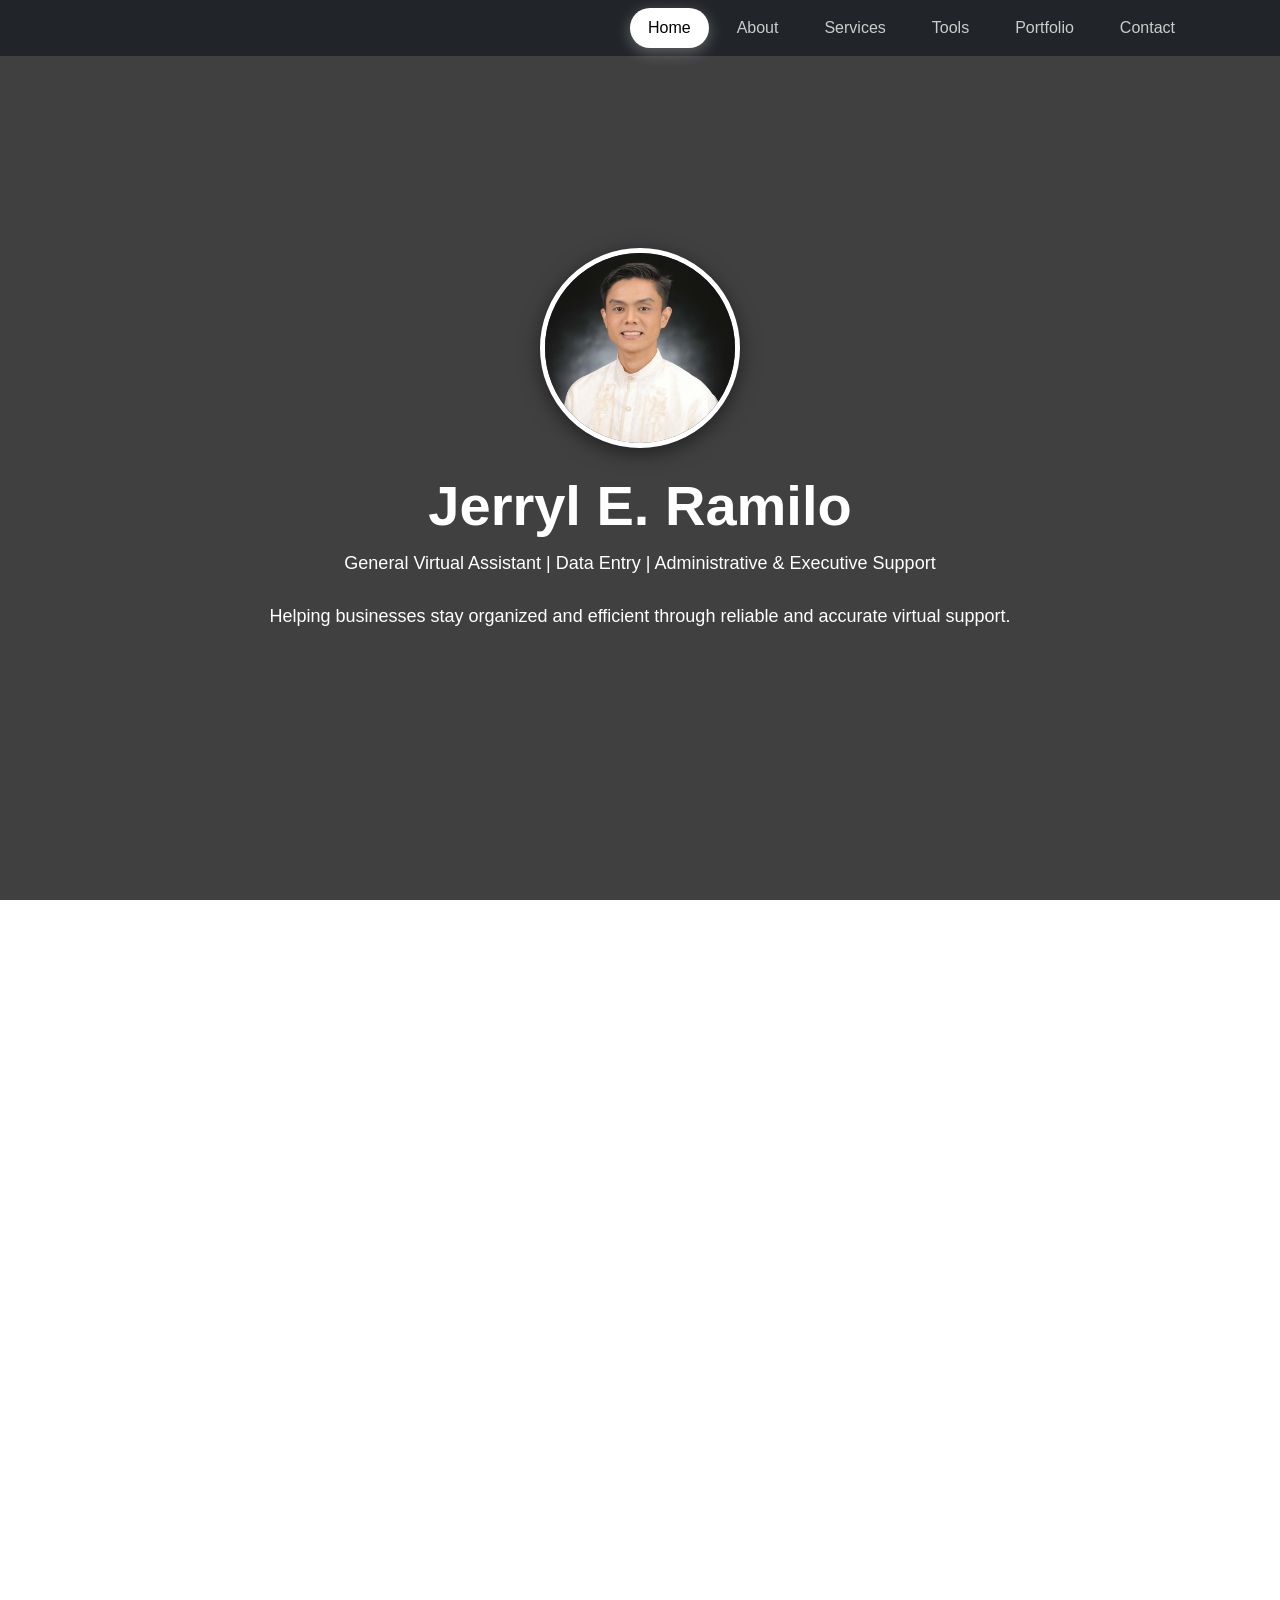
<file: index.html>
<!DOCTYPE html>
<html lang="en">
  <head>
    <meta charset="UTF-8">
    <meta name="viewport" content="width=device-width, initial-scale=1.0">
    <!-- Filename: index.html -->
    <title>VAPortfolio</title>
    <link href="https://cdn.jsdelivr.net/npm/bootstrap@5.3.2/dist/css/bootstrap.min.css" rel="stylesheet">
    <link href="https://cdn.jsdelivr.net/npm/bootstrap-icons@1.11.1/font/bootstrap-icons.css" rel="stylesheet">
    <link rel="icon" type="image/png" sizes="41x41" href="media/imagelogo1.png">
    <link rel="icon" type="image/png" sizes="21x21" href="media/imagelogo1.png">
    <link rel="stylesheet" href="stylesheet/css/style.css">
    <style>
    </style>
  </head>

  <body>
    <!-- NAVBAR -->
    <nav class="navbar navbar-expand-lg navbar-dark bg-dark fixed-top">
      <div class="container">
        <button class="navbar-toggler" type="button" data-bs-toggle="collapse" data-bs-target="#navbarNav">
          <span class="navbar-toggler-icon"></span>
        </button>
        <div class="collapse navbar-collapse" id="navbarNav">
          <ul class="navbar-nav ms-auto">
          <li class="nav-item"><a class="nav-link nav-link-custom" href="#home">Home</a></li>
          <li class="nav-item"><a class="nav-link nav-link-custom" href="#about">About</a></li>
          <li class="nav-item"><a class="nav-link nav-link-custom" href="#services">Services</a></li>
          <li class="nav-item"><a class="nav-link nav-link-custom" href="#tools">Tools</a></li>
          <li class="nav-item"><a class="nav-link nav-link-custom" href="#portfolio">Portfolio</a></li>
          <li class="nav-item"><a class="nav-link nav-link-custom" href="#contact">Contact</a></li>
          </ul>
        </div>
      </div>
    </nav>

    <!-- HOME -->
    <section id="home" class="parallax home">
      <div class="container">
        <img src="media/profileimage.jpg" class="profile-img mb-4 reveal">
        <h1 class="display-4 fw-bold reveal">Jerryl E. Ramilo</h1>
        <p class="lead reveal"><strong>General Virtual Assistant | Data Entry | Administrative & Executive Support</strong></p>
        <p class="mt-3 reveal">Helping businesses stay organized and efficient through reliable and accurate virtual support.</p>
      </div>
    </section>

    <!-- ABOUT -->
    <section id="about" class="parallax about">
      <div class="container">
        <h2 class="mb-5 reveal"><strong>About Me</strong></h2>
        <p class="reveal">I am a detail-oriented and reliable Virtual Assistant with a strong background in data management and administrative support. As a BSIT graduate, I bring structured thinking, technical proficiency, and accuracy into every task I handle.</p>
        <p class="reveal">I specialize in data entry, online research, email management, calendar coordination, spreadsheet organization, and document management. I also provide basic graphic and content support for simple marketing materials and social media graphics.</p>
        <p class="reveal">My goal is to help businesses stay organized, efficient, and focused on growth by providing dependable virtual support. I value clear communication, accuracy, and consistency — ensuring tasks are completed correctly and on time.</p>
      </div>
    </section>

    <!-- SERVICES -->
    <section id="services" class="parallax services">
      <div class="container">
        <h2 class="mb-5 reveal"><strong>Services</strong></h2>
        <div class="row text-start">
        <div class="col-md-4 mb-4 reveal-right">
          <h5>&#128194; Admin Support</h5>
          <ul>
            <li>File organization</li>
            <li>Calendar management</li>
            <li>Document formatting</li>
            <li>Task coordination</li>
          </ul>
        </div>
        <div class="col-md-4 mb-4 reveal-left">
          <h5>&#128231; Email Management</h5>
          <ul>
            <li>Accurate data encoding</li>
            <li>Spreadsheet organization</li>
            <li>Data cleaning & formatting</li>
            <li>Database updating</li>
          </ul>
        </div>
        <div class="col-md-4 mb-4 reveal-right">
          <h5>&#128193; File Structuring & Naming</h5>
          <ul>
            <li>Folder organization</li>
            <li>File naming conventions</li>
            <li>Document categorization</li>
            <li>Quick document retrieval</li>
          </ul>
        </div>
        <div class="col-md-4 mb-4 reveal-left">
          <h5>&#128269; Online Research</h5>
          <ul>
            <li>Lead generation</li>
            <li>Company research</li>
            <li>Contact info compilation</li>
            <li>Market research</li>
          </ul>
        </div>
          <div class="col-md-4 mb-4 reveal-left">
          <h5>&#128467;&#65039; Calendar Management</h5>
          <ul>
            <li>Meeting scheduling and coordination</li>
            <li>Conflict checking and time optimization</li>
            <li>Sending calendar invites and reminders</li>
            <li>Appointment tracking and follow-ups</li>
          </ul>
        </div>
        <div class="col-md-4 mb-4 reveal-left">
          <h5>&#127912;&#65039; Graphic & Content Support</h5>
          <ul>
            <li>Simple social media graphic creation</li>
            <li>Basic image editing and resizing</li>
            <li>Content formatting for posts and presentations</li>
            <li>Organizing visual assets and templates</li>
          </ul>
        </div>
        </div>
      </div>
    </section>

    <!-- TOOLS I USE -->
    <section id="tools" class="parallax tools">
      <div class="container">
        <h2 class="mb-5 reveal"><strong>Tools I Use</strong></h2>
        <div class="row text-center">
          <!-- Productivity -->
          <div class="col-md-3 mb-4 reveal">
            <h5 class="mb-4">Productivity & File Management</h5>
            <div class="d-flex justify-content-center gap-4 flex-wrap tool-icons">
              <img src="media/icons/google-drive.png" alt="Google Drive">
              <img src="media/icons/google-docs.png" alt="Google Docs">
              <img src="media/icons/google-sheets.png" alt="Google Sheets">
            </div>
          </div>
          <!-- Calendar -->
          <div class="col-md-3 mb-4 reveal">
            <h5 class="mb-4">Calendar & Scheduling</h5>
            <div class="d-flex justify-content-center gap-4 flex-wrap tool-icons">
              <img src="media/icons/google-calendar.png" alt="Google Calendar">
            </div>
          </div>
          <!-- Communication -->
          <div class="col-md-3 mb-4 reveal">
            <h5 class="mb-4">Communication & Email</h5>
            <div class="d-flex justify-content-center gap-4 flex-wrap tool-icons">
              <img src="media/icons/slack.png" alt="Slack">
              <img src="media/icons/gmail.png" alt="Gmail">
              <img src="media/icons/microsoft-outlook.png" alt="Microsoft Outlook">
            </div>
          </div>
          <!-- Meetings -->
          <div class="col-md-3 mb-4 reveal">
            <h5 class="mb-4">Meetings & Collaboration</h5>
            <div class="d-flex justify-content-center gap-4 flex-wrap tool-icons">
              <img src="media/icons/zoom.png" alt="Zoom">
              <img src="media/icons/google-meet.png" alt="Google Meet">
            </div>
          </div>
          <!-- Design -->
          <div class="col-md-4 mb-4 reveal">
            <h5 class="mb-4">Design & Content</h5>
            <div class="d-flex justify-content-center gap-4 flex-wrap tool-icons">
              <img src="media/icons/photoshop.png" alt="Photoshop">
              <img src="media/icons/canva.png" alt="Canva">
              <img src="media/icons/capcut.png" alt="CapCut">
            </div>
          </div>
          <!-- AI & Workspace -->
          <div class="col-md-4 mb-4 reveal">
            <h5 class="mb-4">AI & Workspace Tools</h5>
            <div class="d-flex justify-content-center gap-4 flex-wrap tool-icons">
              <img src="media/icons/chatgpt.png" alt="ChatGPT">
              <img src="media/icons/gemini.png" alt="Google Gemini">
              <img src="media/icons/notion.png" alt="Notion">
            </div>
          </div>
          <!-- Project Management -->
          <div class="col-md-4 mb-4 reveal">
            <h5 class="mb-4">Project Management</h5>
            <div class="d-flex justify-content-center gap-4 flex-wrap tool-icons">
              <img src="media/icons/trello.png" alt="Trello">
              <img src="media/icons/asana.png" alt="Asana">
            </div>
          </div>
        </div>
      </div>
    </section>

    <!-- PORTFOLIO -->
    <section id="portfolio" class="parallax portfolio">
      <div class="container">
        <h2 class="mb-5 reveal"><strong>Work Samples</strong></h2>
        <div class="row text-start">
          <!-- Calendar Management -->
          <div class="col-md-4 mb-4 reveal">
            <div class="card bg-dark text-white h-100 shadow">
              <img src="media/calendar-preview1.jpg" class="card-img-top" alt="Calendar Management Preview">
              <div class="card-body">
                <h5 class="card-title">Calendar Management</h5>
                <p class="card-text">
                  📌Organized executive calendar scheduling, meeting coordination, and reminder tracking system.
                </p>
                <!-- Calendar Management Modal Button -->
                <button class="btn btn-light btn-sm me-2"
                    onclick="loadModalContent('calendarModal', 'calendar-management-modal.html')"
                    data-bs-toggle="modal"
                    data-bs-target="#calendarModal">
                    View Case Project
                </button>
                <a href="https://drive.google.com/drive/folders/1F_HFgBHrQd8PGcSn6zjEpxymA58NAqMz?usp=drive_link" target="_blank" class="btn btn-outline-light btn-sm">
                  View Full File
                </a>
              </div>
            </div>
          </div>

          <!-- Data Entry & Spreadsheet Automation -->
          <div class="col-md-4 mb-4 reveal">
            <div class="card bg-dark text-white h-100 shadow">
              <img src="media/data-entry-preview1.jpg" class="card-img-top" alt="Data Entry Preview">
              <div class="card-body">
                <h5 class="card-title">Data Entry & Spreadsheet Automation</h5>
                <p class="card-text">
                  📌High-accuracy data encoding with automated formulas, reports, and spreadsheet optimization.
                </p>
                <!-- Data Entry Modal -->
                <button class="btn btn-light btn-sm me-2" onclick="loadModalContent('dataEntryModal', 'data-entry-modal.html')"
                      data-bs-toggle="modal" 
                      data-bs-target="#dataEntryModal">
                      View Case Project
                </button>
                <a href="https://drive.google.com/drive/folders/1sSd8o2M7QebPA0BhhdN6pd9A-r7mRE6d?usp=drive_link" target="_blank" class="btn btn-outline-light btn-sm">
                  View Full File
                </a>
              </div>
            </div>
          </div>

          <!-- Email Inbox Organization -->
          <div class="col-md-4 mb-4 reveal">
            <div class="card bg-dark text-white h-100 shadow">
              <img src="media/email-preview1.jpg" class="card-img-top" alt="Email Organization Preview">
              <div class="card-body">
                <h5 class="card-title">Email Inbox Organization</h5>
                <p class="card-text">
                  📌Implemented Inbox Zero strategy using labels, filters, and automation rules.
                </p>
                <!-- EMAIL MANAGEMENT BUTTON -->
                <button class="btn btn-light btn-sm me-2"
                    onclick="loadModalContent('emailManagementModal', 'email-management-modal.html')"
                    data-bs-toggle="modal"
                    data-bs-target="#emailManagementModal">
                    View Case Project
                </button>
                <a href="https://drive.google.com/drive/folders/1GZowKaGgxsrYQG5X0-O_eE0sUjR-qHFL?usp=drive_link" target="_blank" class="btn btn-outline-light btn-sm">
                  View Full File
                </a>
              </div>
            </div>
          </div>

          <!-- File Structuring & Naming -->
          <div class="col-md-4 mb-4 reveal">
            <div class="card bg-dark text-white h-100 shadow">
              <img src="media/file-structure-preview1.jpg" class="card-img-top" alt="File Structuring Preview">
              <div class="card-body">
                <h5 class="card-title">File Structuring & Naming</h5>
                <p class="card-text">
                  📌Designed standardized folder hierarchy and professional file naming conventions.
                </p>
                <!-- File Management Modal -->
                <button class="btn btn-light btn-sm me-2" onclick="loadModalContent('fileManagementModal', 'file-document-management-modal.html')"
                      data-bs-toggle="modal" 
                      data-bs-target="#fileManagementModal">
                      View Case Project
                </button>
                <a href="https://drive.google.com/drive/folders/1zAGz0X3CvXUlDnx7cakOMRy44LSLmOdz?usp=drive_link" target="_blank" class="btn btn-outline-light btn-sm">
                  View Full File
                </a>
              </div>
            </div>
          </div>

          <!-- Online Research & Data Collection -->
          <div class="col-md-4 mb-4 reveal">
            <div class="card bg-dark text-white h-100 shadow">
              <img src="media/research-preview1.jpg" class="card-img-top" alt="Research Preview">
              <div class="card-body">
                <h5 class="card-title">Online Research & Data Collection</h5>
                <p class="card-text">
                  📌Conducted structured market research and compiled organized data reports.
                </p>
                <!-- Online Research & Data Collection Modal -->
                <button class="btn btn-light btn-sm me-2"
                        onclick="loadModalContent('onlineResearchModal', 'online-research-modal.html')"
                        data-bs-toggle="modal"
                        data-bs-target="#onlineResearchModal">
                        View Case Project
                </button>
                <a href="https://drive.google.com/drive/folders/1t-Cc4O1l9Vlb3kPVwvLF55Owq5VsilJG?usp=drive_link" target="_blank" class="btn btn-outline-light btn-sm">
                  View Full File
                </a>
              </div>
            </div>
          </div>

          <!-- Basic Graphic & Content Support Card -->
          <div class="col-md-4 mb-4 reveal">
            <div class="card bg-dark text-white h-100 shadow">
              <img src="media/content-support-preview1.jpg" class="card-img-top" alt="Graphic Content Support Preview">
              <div class="card-body">
                <h5 class="card-title">Basic Graphic & Content Support</h5>
                <p class="card-text">
                  📌Creation of simple visual materials and formatted content for social media, presentations, and online publishing.
                </p>
                <!-- Graphic Content Modal Button -->
                <button class="btn btn-light btn-sm me-2"
                    onclick="loadModalContent('graphicContentModal', 'graphic-content-modal.html')"
                    data-bs-toggle="modal"
                    data-bs-target="#graphicContentModal">
                    View Case Project
                </button>
                <a href="https://drive.google.com/drive/folders/1i4KEQgZjna1XS9UhimsAyQoYifOnSlRJ?usp=drive_link" target="_blank" class="btn btn-outline-light btn-sm">
                  View Full File
                </a>
              </div>
            </div>
          </div>
        </div>
      </div>
    </section>

    <!-- CONTACT -->
    <section id="contact" class="parallax contact">
      <div class="container text-center">
        <h2 class="mb-5 reveal"><strong>Connect With Me</strong></h2>
        <div class="d-flex justify-content-center gap-4 flex-wrap social-icons reveal">
          <a href="https://mail.google.com/mail/?view=cm&to=ramilo.jerryl.official11@gmail.com" target="_blank">
            <img src="media/contact-icons/gmail.png" alt="Gmail">
          </a>
          <a href="https://facebook.com/jerryl.ramilo11" target="_blank">
            <img src="media/contact-icons/facebook.png" alt="Facebook">
          </a>
          <a href="https://www.instagram.com/dongskie_dong11/" target="_blank">
            <img src="media/contact-icons/instagram.png" alt="Instagram">
          </a>
          <a href="https://www.linkedin.com/in/jerryl-ramilo-354395302" target="_blank">
            <img src="media/contact-icons/linkedin.png" alt="LinkedIn">
          </a>
          <a href="viber://chat?number=%2B639942541053" target="_blank">
            <img src="media/contact-icons/viber.png" alt="Viber">
          </a>
          <a href="https://wa.me/639942541053" target="_blank">
            <img src="media/contact-icons/whatsapp.png" alt="WhatsApp">
          </a>
        </div>
      </div>
    </section>

    <!-- CALENDAR MANAGEMENT MODAL -->
    <div class="modal fade" id="calendarModal" tabindex="-1"
         data-bs-backdrop="static" data-bs-keyboard="false">
      <div class="modal-dialog modal-xl modal-dialog-centered modal-dialog-scrollable">
        <div class="modal-content bg-dark text-white">
          <div class="modal-header border-secondary">
            <h4 class="modal-title">Calendar Management & Scheduling System</h4>
            <button type="button"
                    class="btn-close btn-close-white"
                    data-bs-dismiss="modal">
            </button>
          </div>
          <div class="modal-body">
            Loading content...
          </div>
        </div>
      </div>
    </div>

    <!-- DATA ENTRY MODAL -->
    <div class="modal fade" id="dataEntryModal" tabindex="-1" 
         data-bs-backdrop="static" data-bs-keyboard="false">
      <div class="modal-dialog modal-xl modal-dialog-centered modal-dialog-scrollable">
        <div class="modal-content bg-dark text-white">
          <div class="modal-header border-secondary">
            <h4 class="modal-title">UPS Charging Logsheet & Monitoring Project</h4>
            <button type="button" class="btn-close btn-close-white" data-bs-dismiss="modal"></button>
          </div>
          <div class="modal-body" id="dataEntryContent">
            Loading content...
          </div>
        </div>
      </div>
    </div>

    <!-- EMAIL MANAGEMENT MODAL -->
    <div class="modal fade" id="emailManagementModal" tabindex="-1"
         data-bs-backdrop="static" data-bs-keyboard="false">
      <div class="modal-dialog modal-xl modal-dialog-centered modal-dialog-scrollable">
        <div class="modal-content bg-dark text-white">
          <div class="modal-header border-secondary">
            <h4 class="modal-title">Email Management & Tracking System</h4>
            <button type="button"
                    class="btn-close btn-close-white"
                    data-bs-dismiss="modal"></button>
          </div>
          <div class="modal-body" id="emailManagementContent">
            Loading content...
          </div>
        </div>
      </div>
    </div>

    <!-- FILE MANAGEMENT MODAL -->
    <div class="modal fade" id="fileManagementModal" tabindex="-1" 
         data-bs-backdrop="static" data-bs-keyboard="false">
      <div class="modal-dialog modal-xl modal-dialog-centered modal-dialog-scrollable">
        <div class="modal-content bg-dark text-white">
          <div class="modal-header border-secondary">
            <h4 class="modal-title">File & Document Management System</h4>
            <button type="button" class="btn-close btn-close-white" data-bs-dismiss="modal"></button>
          </div>
          <div class="modal-body" id="fileManagementContent">
            Loading content...
          </div>
        </div>
      </div>
    </div>

    <!-- ONLINE RESEARCH MODAL -->
    <div class="modal fade" id="onlineResearchModal" tabindex="-1"
         data-bs-backdrop="static" data-bs-keyboard="false">
      <div class="modal-dialog modal-xl modal-dialog-centered modal-dialog-scrollable">
        <div class="modal-content bg-dark text-white">
          <div class="modal-header border-secondary">
            <h4 class="modal-title">Online Research & Lead Generation Project</h4>
            <button type="button" class="btn-close btn-close-white" data-bs-dismiss="modal"></button>
          </div>
          <div class="modal-body" id="onlineResearchContent">
            Loading content...
          </div>
        </div>
      </div>
    </div>

    <!-- GRAPHIC CONTENT MODAL -->
    <div class="modal fade" id="graphicContentModal" tabindex="-1"
         data-bs-backdrop="static" data-bs-keyboard="false">
      <div class="modal-dialog modal-xl modal-dialog-centered modal-dialog-scrollable">
        <div class="modal-content bg-dark text-white">
          <div class="modal-header border-secondary">
            <h4 class="modal-title">Basic Graphic & Content Support</h4>
            <button type="button"
                    class="btn-close btn-close-white"
                    data-bs-dismiss="modal"></button>
          </div>
          <div class="modal-body" id="graphicContentContent">
            Loading content...
          </div>
        </div>
      </div>
    </div>

    <script src="https://cdn.jsdelivr.net/npm/bootstrap@5.3.2/dist/js/bootstrap.bundle.min.js"></script>
    <script src="stylesheet/js/script.js"></script>
  </body>
</html>
</file>
<file: stylesheet/css/style.css>
/* Form fix */
form {
    text-align: left;
}

body {
    scroll-behavior: smooth;
}

* {
    margin: 0;
    padding: 0;
    box-sizing: border-box;
    font-family: Arial, Helvetica, sans-serif;
}

/* Blur effect when modal is shown */
.modal-backdrop-blur {
    position: fixed;
    top: 0;
    left: 0;
    width: 100%;
    height: 100%;
    backdrop-filter: blur(4px);
    background-color: rgba(0, 0, 0, 0.5);
    z-index: 1040;
}

/* Blur the content behind the modal */
.modal-open-blur .parallax,
.modal-open-blur .container {
    filter: blur(4px);
    transition: filter 0.3s ease;
}

/* NAV ACTIVE INDICATOR */
.navbar {
    transition: all 0.3s ease;
}

.nav-link-custom {
    position: relative;
    padding: 8px 18px !important;
    margin: 0 5px;
    border-radius: 50px;
    transition: all 0.4s ease;
}

/* Default state */
.nav-link-custom {
    color: #ccc !important;
}

/* Hover */
.nav-link-custom:hover {
    color: #fff !important;
}

/* Active pill style */
.nav-link-custom.active {
    background: #ffffff;
    color: #000 !important;
    border-radius: 50px;
    box-shadow: 0 4px 15px rgba(255,255,255,0.3);
}

/* PARALLAX */

.parallax p {
    font-size: 18px;
    line-height: 1.8;
    max-width: 850px;
    margin: 0 auto 20px;
}

.parallax {
    min-height: 100vh;
    background-attachment: fixed;
    background-position: center;
    background-repeat: no-repeat;
    background-size: cover;
    display: flex;
    align-items: center;
    justify-content: center;
    text-align: center;
    color: white;
    padding: 100px 20px;
}

@media (max-width: 768px) {
    .parallax {
        background-attachment: scroll;
    }
}

/* SCROLL ANIMATION */

.reveal {
    opacity: 0;
    transform: translateY(60px);
    transition: all 1.1s cubic-bezier(0.16, 1, 0.3, 1);
}

.reveal-left {
    opacity: 0;
    transform: translateX(-60px);
    transition: all 1.1s cubic-bezier(0.16, 1, 0.3, 1);
}

.reveal-right {
    opacity: 0;
    transform: translateX(60px);
    transition: all 1.1s cubic-bezier(0.16, 1, 0.3, 1);
}

.reveal.active,
.reveal-left.active,
.reveal-right.active {
    opacity: 1;
    transform: translate(0,0);
}

/* BACKGROUNDS */

.home {
    background-image: linear-gradient(rgba(0,0,0,0.75), rgba(0,0,0,0.75)),
    url("https://images.unsplash.com/photo-1492724441997-5dc865305da7");
}

.about {
    background-image: linear-gradient(rgba(0,0,0,0.75), rgba(0,0,0,0.75)),
    url("https://images.unsplash.com/photo-1519389950473-47ba0277781c");
}

.services {
    background-image: linear-gradient(rgba(0,0,0,0.75), rgba(0,0,0,0.75)),
    url("https://images.unsplash.com/photo-1504384308090-c894fdcc538d");
}

.portfolio {
    background-image: linear-gradient(rgba(0,0,0,0.75), rgba(0,0,0,0.75)),
    url("https://images.unsplash.com/photo-1498050108023-c5249f4df085");
}

.contact {
    background-image: linear-gradient(rgba(0,0,0,0.75), rgba(0,0,0,0.75)),
    url("https://images.unsplash.com/photo-1521791136064-7986c2920216");
}

.tools {
    background-image: linear-gradient(rgba(0,0,0,0.75), rgba(0,0,0,0.75)),
    url("https://images.unsplash.com/photo-1519389950473-47ba0277781c");
}

/* TOOLS ICONS */
.tool-icons img{
    width:60px;
    height:60px;
    object-fit:contain;
    transition:0.3s;
    cursor:pointer;
}

.tool-icons img:hover{
    transform:scale(1.2);
}

/* PROFILE IMAGE */
.profile-img {
    width: 200px;
    height: 200px;
    object-fit: cover;
    object-position: center 10%;
    border-radius: 50%;
    border: 5px solid white;
    box-shadow: 0 5px 20px rgba(0,0,0,0.5);
}

/* SOCIAL ICONS */
.social-icons a{
    transition:0.3s ease;
}

.social-icons img{
    width:75px;
    height:75px;
    object-fit:contain;
    transition:0.3s;
}

.social-icons img:hover{
    transform:scale(1.2);
}
</file>
